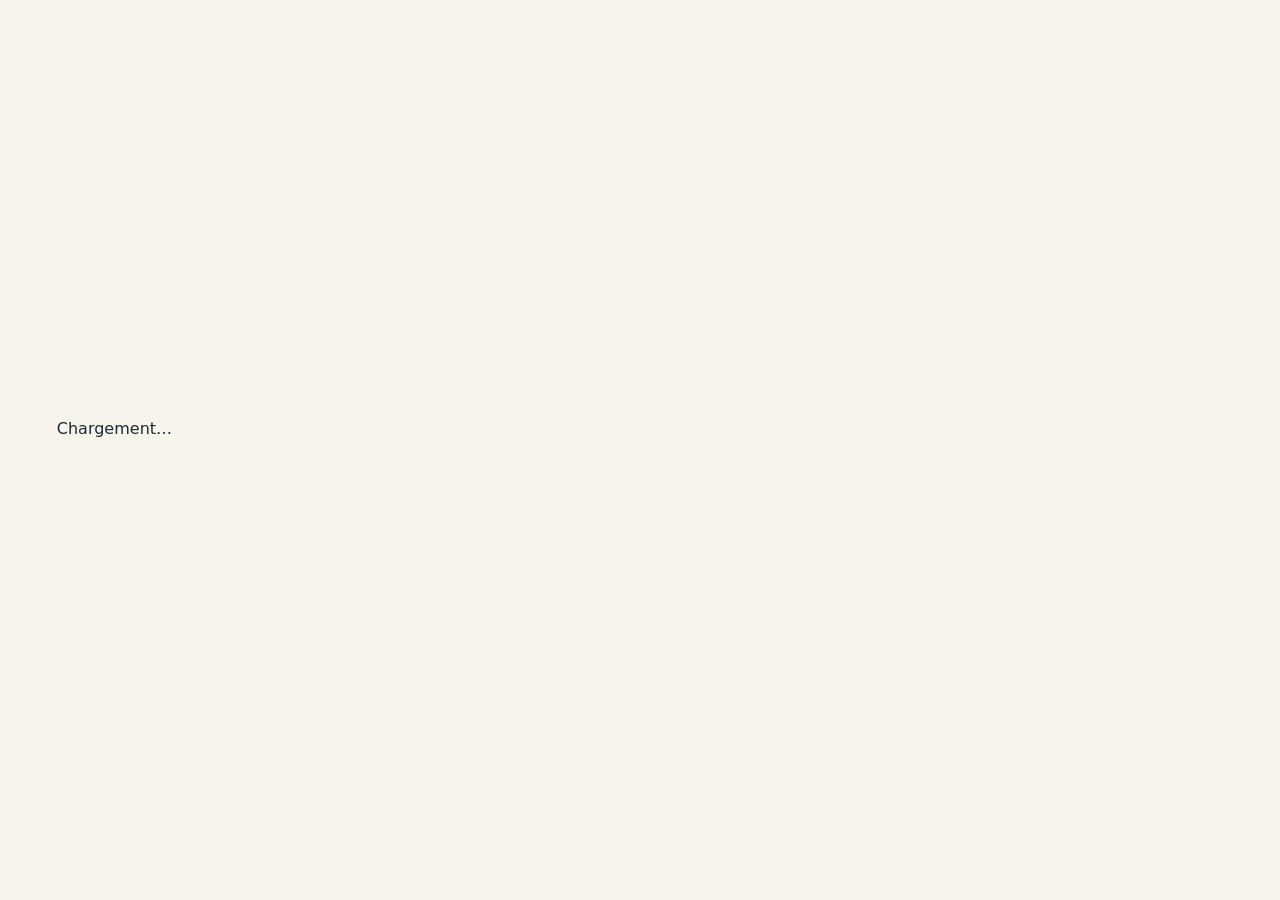
<file: admin.html>
<!DOCTYPE html>
<html lang="fr"><head><meta charset="utf-8"><meta name="viewport" content="width=device-width,initial-scale=1"><meta name="theme-color" content="#102b3f"><title>Administration — CAMPUS DIGITAL</title><link rel="stylesheet" href="css/style.css"></head>
<body class="page-admin"><header id="hd"></header><main><div id="msg" class="msg" hidden></div><section class="page-intro page-intro-admin" data-reveal><div class="intro-copy"><span class="intro-kicker">ESPACE DE GESTION</span><h1>Tableau de bord administrateur</h1><p>Gère les cours, les ressources, les bourses et les activations étudiantes.</p></div><div class="intro-art" aria-hidden="true"><span class="art-orbit orbit-a"></span><span class="art-orbit orbit-b"></span><span class="art-glyph">⌘</span><span class="art-caption">CAMPUS<br>DIGITAL</span></div></section><div id="root">Chargement…</div></main><footer id="ft"></footer><script type="module" src="js/admin.js"></script></body></html>
</file>
<file: css/style.css>
/* CAMPUS DIGITAL — identité sur mesure : encre bleue, ivoire, citron et corail */
:root{color-scheme:light;--green-950:#102b3f;--green-900:#173e54;--green-800:#20586b;--green-700:#267b82;--green-500:#91c9a5;--green-100:#e3f2e7;--cream:#f7f4ec;--cream-2:#ede9de;--ink:#172c38;--muted:#65747a;--gold:#d8f36a;--white:#fffefa;--danger:#b42318;--line:#dbe2df;--shadow:0 18px 50px rgba(16,43,63,.09);--radius:22px;--coral:#f07c62}
*{box-sizing:border-box}html{scroll-behavior:smooth;scroll-padding-top:90px}body{margin:0;min-height:100vh;font-family:Inter,ui-sans-serif,system-ui,-apple-system,"Segoe UI",Roboto,sans-serif;color:var(--ink);line-height:1.65;background:var(--cream)}a{color:var(--green-800);text-underline-offset:3px}a:hover{color:var(--coral)}img{max-width:100%}button,input,select,textarea{font:inherit}button,a,.card{-webkit-tap-highlight-color:transparent}::selection{background:var(--gold);color:var(--green-950)}
header{position:sticky;top:0;z-index:50;background:rgba(16,43,63,.97);color:white;box-shadow:0 8px 30px #102b3f16;backdrop-filter:blur(18px)}.bar{max-width:1240px;margin:auto;min-height:76px;padding:.8rem clamp(1rem,4vw,2.2rem);display:flex;align-items:center;justify-content:space-between;gap:1rem}.logo{display:inline-flex;align-items:center;gap:.2rem;color:#fff;text-decoration:none;font-size:1.05rem;font-weight:950;letter-spacing:.08em;white-space:nowrap}.logo:before{content:"✳";display:grid;place-items:center;width:34px;height:34px;margin-right:.45rem;border-radius:11px;background:var(--gold);color:var(--green-950);font-size:1.2rem}.logo span{color:var(--gold)}#burger{display:grid;place-items:center;background:transparent;border:1px solid #ffffff55;color:#fff;border-radius:14px;font-size:1.3rem;padding:.2rem .75rem;min-height:44px;cursor:pointer}nav{max-width:1240px;margin:auto;display:none;flex-direction:column;padding:.2rem 1rem 1rem;gap:.2rem}nav.open{display:flex}nav a{color:#edf4f2;text-decoration:none;font-size:.9rem;font-weight:650;padding:.55rem .75rem;border-radius:999px;transition:background .2s,color .2s}nav a:hover,nav a:focus{color:var(--green-950);background:var(--gold)}@media(min-width:900px){.bar{padding-inline:2rem}#burger{display:none}nav,nav.open{display:flex;flex-direction:row;flex-wrap:wrap;justify-content:center;padding:.2rem 1rem .9rem;gap:.3rem}nav a{padding:.48rem .8rem}}
main{width:min(1240px,100%);margin:0 auto;padding:clamp(1rem,3vw,2.3rem) clamp(1rem,4vw,2.3rem) 4rem;min-height:65vh}h1,h2,h3{line-height:1.12;color:var(--green-950);letter-spacing:-.045em}h1{font-size:clamp(2rem,5vw,3.5rem);margin:.35rem 0 .9rem;font-weight:900}h1:after{content:none}h2{font-size:clamp(1.5rem,3vw,2.25rem);font-weight:850}h3{font-size:1.12rem;font-weight:800}p{margin:.55rem 0 1rem}small,.muted{color:var(--muted)}
/* New editorial page headers: each section has its own accent artwork */
.page-intro{position:relative;display:flex;align-items:center;justify-content:space-between;gap:1rem;min-height:220px;overflow:hidden;margin:0 0 2rem;padding:clamp(1.5rem,5vw,3.5rem);border-radius:30px;background:var(--green-950);color:#fff;isolation:isolate;box-shadow:var(--shadow)}.page-intro:before{content:"";position:absolute;z-index:-1;width:360px;height:360px;right:8%;top:-190px;border:1px solid #ffffff25;border-radius:50%;box-shadow:0 0 0 38px #ffffff08,0 0 0 78px #ffffff06}.intro-copy{max-width:760px;z-index:2}.intro-kicker{display:inline-flex;align-items:center;gap:.55rem;font-size:.73rem;font-weight:900;letter-spacing:.16em;color:var(--gold)}.intro-kicker:before{content:"";width:24px;height:3px;background:var(--coral);border-radius:9px}.page-intro h1{color:#fff;font-size:clamp(2rem,5vw,3.5rem);max-width:740px;margin:.8rem 0}.page-intro p{max-width:620px;color:#d4e1e3;font-size:clamp(.96rem,2vw,1.1rem);margin:0}.intro-art{position:relative;flex:0 0 190px;width:190px;height:170px;display:grid;place-items:center}.art-orbit{position:absolute;border:1px solid #ffffff40;border-radius:50%;transform:rotate(-28deg)}.orbit-a{width:155px;height:105px}.orbit-b{width:120px;height:160px;transform:rotate(35deg);border-color:var(--gold)}.art-glyph{display:grid;place-items:center;width:86px;height:86px;border-radius:28px 28px 28px 8px;background:var(--gold);color:var(--green-950);font-size:3rem;font-weight:900;box-shadow:10px 12px 0 #f07c6240;transform:rotate(-8deg)}.art-caption{position:absolute;right:-4px;bottom:0;color:#fff9;font-size:.58rem;font-weight:900;letter-spacing:.18em;line-height:1.25;text-align:right}.page-intro-formations{background:#173e54}.page-intro-bibliotheque{background:#234f49}.page-intro-facultes{background:#253a59}.page-intro-bourses{background:#513c4c}.page-intro-recherche{background:#263f4a}.page-intro-connexion{background:#173e54}.page-intro-abonnement{background:#244e4c}.page-intro-profil{background:#2e4658}.page-intro-admin{background:#142f42}.page-intro-bourses .art-glyph,.page-intro-connexion .art-glyph{background:#ffb5a1}.page-intro-bibliotheque .art-glyph,.page-intro-profil .art-glyph{background:#c8e8d0}@media(max-width:650px){.page-intro{min-height:0;padding:1.5rem;border-radius:23px}.intro-art{flex-basis:82px;width:82px;height:100px;margin-right:-.5rem}.art-glyph{width:58px;height:58px;border-radius:19px 19px 19px 5px;font-size:2rem}.orbit-a{width:80px;height:60px}.orbit-b{width:64px;height:92px}.art-caption{font-size:.44rem;right:-2px}.page-intro h1{font-size:clamp(1.8rem,8vw,2.6rem)}}
/* Inputs and content components */
input,select,textarea{width:100%;max-width:100%;padding:.85rem 1rem;margin:.3rem 0 .85rem;border:1px solid #d6dfdc;border-radius:14px;background:#fffefa;color:var(--ink);outline:none;transition:border .2s,box-shadow .2s}input:focus,select:focus,textarea:focus{border-color:var(--green-700);box-shadow:0 0 0 4px #267b821b}label{display:block;font-size:.88rem;font-weight:750;color:var(--green-950);margin-top:.45rem}.btn,button.btn{display:inline-flex;align-items:center;justify-content:center;gap:.55rem;min-height:44px;padding:.75rem 1.1rem;border:0;border-radius:999px;background:var(--gold);color:var(--green-950);font-weight:850;text-decoration:none;cursor:pointer;transition:transform .2s,box-shadow .2s,background .2s}.btn:hover,button.btn:hover{transform:translateY(-2px);box-shadow:0 10px 24px #102b3f1a;color:var(--green-950);background:#e4f98a}.btn.dk{background:var(--green-950);color:#fff}.btn.dk:hover{background:var(--green-800);color:#fff}.card{position:relative;display:block;min-width:0;overflow:hidden;padding:clamp(1rem,3vw,1.5rem);background:var(--white);border:1px solid #dfe6df;border-radius:22px;box-shadow:0 10px 30px #102b3f08;color:inherit;text-decoration:none;white-space:pre-line;transition:transform .25s ease,box-shadow .25s ease,border-color .25s ease}.card h3{margin:.2rem 0 .7rem}.card p:last-child{margin-bottom:0}.card:hover{border-color:#9bc6b0;box-shadow:0 18px 42px #102b3f13;transform:translateY(-4px)}.grid{display:grid;grid-template-columns:repeat(auto-fit,minmax(min(100%,260px),1fr));gap:1.15rem;margin:1.35rem 0}.filters{display:grid;grid-template-columns:repeat(auto-fit,minmax(min(100%,190px),1fr));gap:.7rem}.msg{padding:.9rem 1rem;margin:1rem 0;border-radius:14px;background:#e1f3e8;color:#1d593a;border:1px solid #c5e4d0}.msg.inf{background:#edf3f3;color:#31505b;border-color:#d5e2e0}.msg.err,.msg.error{background:#fff0ed;color:#9c3525;border-color:#f4c9c0}form.card{max-width:760px;margin:1rem 0}form.card label:first-child{margin-top:0}#liste{min-height:90px}.footer-inner{max-width:1240px;margin:auto;padding:2.5rem clamp(1rem,4vw,2.3rem);display:flex;align-items:center;justify-content:space-between;gap:1.5rem;flex-wrap:wrap}.footer-brand{display:flex;align-items:center;gap:.8rem}.footer-mark{display:grid;place-items:center;width:44px;height:44px;border-radius:15px;background:var(--gold);color:var(--green-950);font-weight:950}.footer-brand strong,.footer-brand small{display:block}.footer-brand strong{letter-spacing:.08em}.footer-brand small{color:#b7c9c9}.footer-inner p{max-width:480px;color:#c9d6d7;margin:0}footer{background:var(--green-950);color:#fff;margin-top:2rem}.footer-inner a{color:var(--gold)}
/* Landing page is intentionally a distinct experience, not a list of every feature */
.home-page{background:#f7f4ec}.home-main{width:100%;max-width:none;padding:0 0 4rem;animation:none}.home-hero{position:relative;display:grid;grid-template-columns:minmax(0,1.1fr) minmax(300px,.9fr);align-items:center;gap:clamp(1.5rem,5vw,5rem);min-height:570px;padding:clamp(2rem,7vw,6rem) max(clamp(1.1rem,6vw,6rem),calc((100vw - 1240px)/2));overflow:hidden;background:#e9eee4;isolation:isolate}.home-hero:before{content:"";position:absolute;z-index:-1;right:-10vw;top:-24vw;width:62vw;height:62vw;border-radius:50%;background:#d8f36a;opacity:.55}.home-hero:after{content:"";position:absolute;z-index:-1;left:0;bottom:0;width:100%;height:8px;background:linear-gradient(90deg,var(--coral) 0 18%,var(--gold) 18% 43%,var(--green-700) 43% 100%)}.hero-copy{max-width:650px}.eyebrow,.section-kicker{display:inline-flex;align-items:center;gap:.6rem;font-size:.74rem;font-weight:950;letter-spacing:.15em;color:var(--green-700)}.eyebrow-dot{width:9px;height:9px;border-radius:50%;background:var(--coral);box-shadow:0 0 0 5px #f07c6220}.hero-copy h1{font-size:clamp(3rem,7vw,6.2rem);line-height:.99;letter-spacing:-.075em;margin:1.25rem 0}.hero-copy h1 span{color:var(--green-700);font-style:italic}.hero-lead{max-width:560px;font-size:clamp(1rem,2vw,1.2rem);color:#53666a}.hero-actions{display:flex;align-items:center;gap:1.1rem;flex-wrap:wrap;margin:1.6rem 0}.home-primary{background:var(--green-950);color:white;padding:1rem 1.3rem}.home-primary:hover{background:var(--green-700);color:white}.home-text-link{font-weight:850;text-decoration:none}.hero-note{font-size:.88rem;color:#53666a}.note-check{display:inline-grid;place-items:center;width:22px;height:22px;border-radius:50%;background:#d7eadb;color:#225b43;margin-right:.35rem}.hero-visual{position:relative;min-height:410px;display:grid;place-items:center}.visual-backdrop{position:absolute;width:min(100%,440px);height:390px;border-radius:48% 52% 43% 57%/47% 40% 60% 53%;background:#183f53;transform:rotate(7deg)}.visual-card{position:relative;width:min(82%,330px);min-height:350px;padding:1.2rem;border:1px solid #ffffff50;border-radius:24px;background:#fffefa;box-shadow:0 30px 65px #102b3f30;transform:rotate(-4deg)}.visual-top,.visual-bottom{display:flex;align-items:center;justify-content:space-between;gap:.7rem}.visual-mark{display:grid;place-items:center;width:40px;height:40px;background:var(--gold);border-radius:13px;font-weight:950;color:var(--green-950)}.visual-status{font-size:.7rem;font-weight:800;color:var(--green-700)}.visual-status i{display:inline-block;width:7px;height:7px;background:#64b77b;border-radius:50%;margin-right:.3rem}.book-art{height:215px;position:relative;display:grid;place-items:center}.book{position:absolute;width:150px;height:185px;border-radius:7px 18px 18px 7px;box-shadow:10px 15px 25px #102b3f25}.book-back{background:var(--coral);transform:translate(13px,7px) rotate(9deg)}.book-front{background:var(--gold);padding:1rem;display:flex;flex-direction:column;justify-content:space-between;color:var(--green-950);transform:rotate(-5deg);border-left:7px solid #c4d94f}.book-front span,.book-front small{font-size:.55rem;font-weight:950;letter-spacing:.12em}.book-front b{font-size:2rem;line-height:.95;letter-spacing:-.06em}.spark{position:absolute;font-size:2.2rem;color:var(--coral)}.spark-a{top:14px;right:18px}.spark-b{bottom:12px;left:16px;color:var(--green-700)}.visual-bottom{border-top:1px solid #e6e8df;padding-top:.9rem}.visual-bottom strong,.visual-bottom small{display:block}.visual-bottom strong{font-size:.84rem}.visual-bottom small{font-size:.72rem}.round-arrow,.card-arrow{display:grid;place-items:center;width:36px;height:36px;border-radius:50%;background:var(--green-950);color:white}.float-chip{position:absolute;display:flex;align-items:center;gap:.65rem;padding:.75rem .9rem;border:1px solid #fff;background:#fffefa;border-radius:16px;box-shadow:0 14px 35px #102b3f18;animation:float 5s ease-in-out infinite}.float-chip b,.float-chip small{display:block}.float-chip b{font-size:.8rem}.float-chip small{font-size:.68rem}.chip-icon{display:grid;place-items:center;width:36px;height:36px;border-radius:12px;background:#e2f1e6;color:var(--green-700);font-size:1.1rem}.chip-course{left:-2%;top:18%}.chip-book{right:-2%;bottom:14%;animation-delay:-2s}.visual-sticker{position:absolute;right:5%;top:5%;padding:.7rem;background:var(--coral);color:#fff;border-radius:50%;width:90px;height:90px;display:grid;place-items:center;text-align:center;font-size:.62rem;font-weight:950;line-height:1.25;transform:rotate(10deg)}.visual-sticker span{font-size:1.1rem}.scroll-cue{position:absolute;bottom:24px;left:clamp(1.1rem,6vw,6rem);display:flex;align-items:center;gap:.7rem;color:#53666a;text-decoration:none;font-size:.63rem;font-weight:900;letter-spacing:.12em}.scroll-cue span{width:28px;height:1px;background:var(--coral)}.welcome-strip,.home-discover,.home-lower,.home-cta{max-width:1240px;margin:0 auto;padding:clamp(2.5rem,6vw,5rem) clamp(1rem,4vw,2.3rem)}.welcome-strip{display:grid;grid-template-columns:1fr .8fr;align-items:end;gap:2rem}.welcome-strip h2,.section-heading h2{font-size:clamp(2rem,4vw,3.3rem);margin:.6rem 0}.welcome-strip h2 em,.section-heading h2 em{color:var(--green-700);font-style:normal}.welcome-strip p{max-width:500px;color:#5d6d70}.section-heading{display:flex;align-items:end;justify-content:space-between;gap:2rem;margin-bottom:1.7rem}.section-heading p{max-width:380px;color:#5d6d70}.discover-grid{display:grid;grid-template-columns:repeat(3,minmax(0,1fr));gap:1rem}.discover-card{position:relative;min-height:285px;padding:1.4rem;display:flex;flex-direction:column;align-items:flex-start;overflow:hidden;border-radius:24px;background:#fffefa;border:1px solid #e0e5dc;text-decoration:none;color:var(--ink);transition:transform .25s,box-shadow .25s}.discover-card:hover{transform:translateY(-7px);box-shadow:0 20px 40px #102b3f12}.discover-course{background:#e4efe3}.discover-library{background:#f5e5dc}.discover-faculty{background:#e2eaf0}.discover-card-top{display:flex;align-items:center;justify-content:space-between;width:100%;margin-bottom:1.4rem}.discover-icon{display:grid;place-items:center;width:48px;height:48px;border-radius:16px;background:#fffefa;color:var(--green-950);font-size:1.35rem}.discover-card h3{font-size:1.45rem;margin:.55rem 0}.discover-card p{max-width:300px;color:#58696d}.mini-label{font-size:.67rem;letter-spacing:.13em;font-weight:950;color:var(--green-700)}.discover-link{margin-top:auto;font-size:.83rem;font-weight:900}.discover-link b{margin-left:.3rem}.card-watermark{position:absolute;right:14px;bottom:-30px;font-size:8rem;font-weight:950;line-height:1;color:#102b3f08;pointer-events:none}.home-lower{display:grid;grid-template-columns:1fr 1fr;gap:1rem}.lower-panel{padding:clamp(1.5rem,4vw,2.5rem);border-radius:26px;background:#183e52;color:#fff}.lower-panel h2{color:#fff}.lower-panel p{color:#d0dfdf}.lower-panel.alt{background:#d8f36a;color:var(--green-950)}.lower-panel.alt h2{color:var(--green-950)}.lower-panel.alt p{color:#52635a}.home-cta{padding-top:0}.cta-inner{display:flex;align-items:center;justify-content:space-between;gap:1.5rem;padding:clamp(1.5rem,4vw,2.5rem);border-radius:25px;background:#f5e5dc}.cta-inner h2{margin:.3rem 0}.cta-inner p{margin:0;color:#58696d}
/* Motion */
[data-reveal]{opacity:0;transform:translateY(22px);transition:opacity .65s ease,transform .65s cubic-bezier(.2,.75,.25,1)}[data-reveal].revealed{opacity:1;transform:translateY(0)}[data-reveal="left"]{transform:translateX(-24px)}[data-reveal="right"]{transform:translateX(24px)}[data-reveal="left"].revealed,[data-reveal="right"].revealed{transform:translateX(0)}@keyframes float{0%,100%{transform:translateY(0) rotate(0)}50%{transform:translateY(-9px) rotate(1deg)}}@media(prefers-reduced-motion:reduce){*,*::before,*::after{scroll-behavior:auto!important;animation-duration:.01ms!important;transition-duration:.01ms!important}[data-reveal]{opacity:1;transform:none}}
@media(max-width:850px){.home-hero{grid-template-columns:1fr;gap:1rem;padding-top:3rem;padding-bottom:4rem}.hero-copy{max-width:720px}.hero-visual{min-height:390px}.welcome-strip{grid-template-columns:1fr;gap:.5rem}.section-heading{align-items:flex-start;flex-direction:column;gap:.3rem}.discover-grid{grid-template-columns:repeat(2,minmax(0,1fr))}.home-lower{grid-template-columns:1fr}.scroll-cue{display:none}}
@media(max-width:560px){.home-hero{padding-inline:1.1rem}.hero-copy h1{font-size:clamp(3rem,14vw,4.3rem)}.hero-visual{min-height:350px}.visual-backdrop{height:320px;width:90%}.visual-card{min-height:315px;width:75%;padding:.9rem}.book-art{height:180px}.book{width:125px;height:160px}.book-front b{font-size:1.7rem}.float-chip{padding:.55rem}.chip-course{left:-1%}.chip-book{right:-1%}.visual-sticker{width:72px;height:72px;font-size:.5rem}.discover-grid{grid-template-columns:1fr}.discover-card{min-height:245px}.cta-inner{align-items:flex-start;flex-direction:column}.footer-inner{align-items:flex-start;flex-direction:column}}

/* Compatibilité des composants dynamiques déjà reliés à Firebase */

#root{display:grid;gap:1rem}#root>section,#root>.card{background:var(--white);border:1px solid var(--line);border-radius:20px;padding:1rem;box-shadow:0 10px 30px #102b3f08}#root button{margin:.2rem}.pill,.badge,.tag{display:inline-flex;align-items:center;border-radius:999px;padding:.25rem .65rem;background:#e2f1e6;color:#225b43;font-size:.75rem;font-weight:800}.premium{background:#fff4cc;color:#70550a}.locked{opacity:.82}table{width:100%;border-collapse:collapse;background:var(--white);border-radius:14px;overflow:hidden}th,td{text-align:left;padding:.75rem;border-bottom:1px solid var(--line)}th{background:#eaf0eb;color:var(--green-950);font-size:.8rem}#root input,#root select,#root textarea{margin-bottom:.5rem}


/* Correctif critique : commun.js utilise .is-visible pour terminer les animations.
   Sans ces règles, les formulaires et cartes restent transparents après le chargement. */
[data-reveal].is-visible, .js-motion [data-reveal].is-visible { opacity: 1 !important; transform: none !important; visibility: visible !important; }

/* Connexion : cadre stable et lisible, même sur petit écran. */
.page-connexion main { width: min(100% - 2rem, 760px); margin: clamp(2rem, 6vh, 4rem) auto; min-height: 55vh; }
.page-connexion main > h1 { color: var(--ink, #102b3f); margin: 1rem 0 .6rem; }
.page-connexion main > p { display: flex; flex-wrap: wrap; gap: .55rem; margin: 1rem 0 1.2rem; }
.page-connexion main > p .btn { margin: 0; border: 2px solid #c5dc4c; box-shadow: 0 5px 0 #102b3f10; }
.page-connexion #f { display: grid; gap: .85rem; max-width: 600px; margin: 1.25rem 0 2rem; padding: clamp(1.2rem, 4vw, 2rem); background: #fffefa; color: #102b3f; border: 1px solid #d9dfd5; border-radius: 24px; box-shadow: 0 18px 45px #102b3f14; opacity: 1; visibility: visible; }
.page-connexion #f label { display: block; margin-bottom: .35rem; color: #102b3f; font-weight: 800; }
.page-connexion #f input { display: block; width: 100%; min-height: 48px; padding: .8rem .9rem; border: 1.5px solid #cbd5cc; border-radius: 12px; background: #fff; color: #102b3f; font: inherit; box-sizing: border-box; }
.page-connexion #f input:focus { outline: 3px solid #d8f36a; border-color: #20586b; }
.page-connexion #f #go { justify-self: start; margin-top: .4rem; min-height: 48px; padding: .75rem 1.35rem; }
.page-connexion #msg { padding: .9rem 1rem; margin: 1rem 0; border-radius: 12px; }
@media (max-width: 560px) { .page-connexion main > p { align-items: stretch; } .page-connexion main > p .btn { flex: 1 1 140px; justify-content: center; } .page-connexion #f #go { width: 100%; } }
</file>
